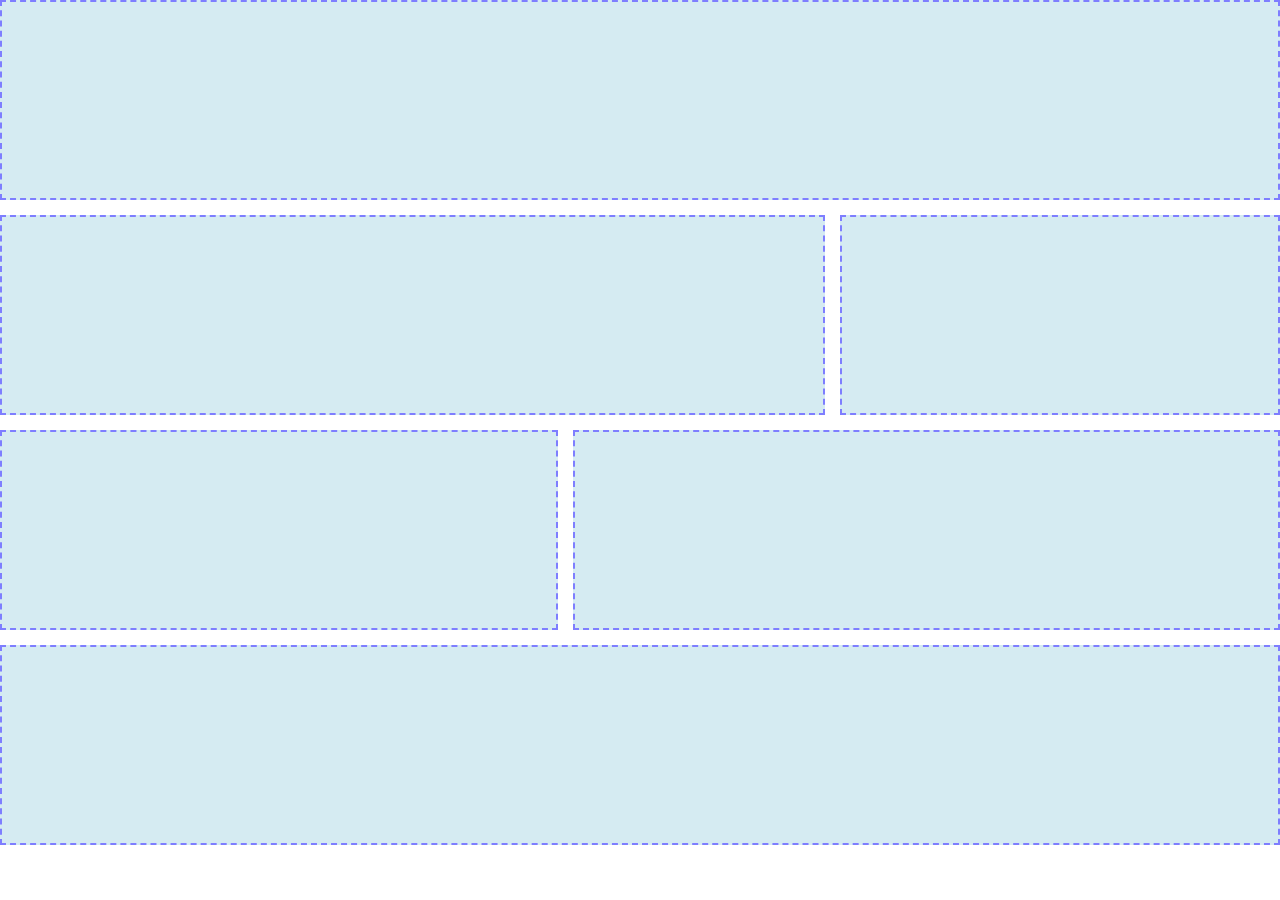
<file: flex.html>
<!DOCTYPE html>
<html lang="en">
<head>
    <meta charset="UTF-8">
    <meta http-equiv="X-UA-Compatible" content="IE=edge">
    <meta name="viewport" content="width=device-width, initial-scale=1.0">
    <title>Assignment 4</title>
    <link rel="stylesheet" href="flex.css">
</head>
<body>
    <div class="container">
        <div class="box1"></div>
        <div class="box2"></div>
        <div class="box3"></div>
        <div class="box4"></div>
        <div class="box5"></div>
        <div class="box6"></div>
    </div>
</body>
</html>
</file>
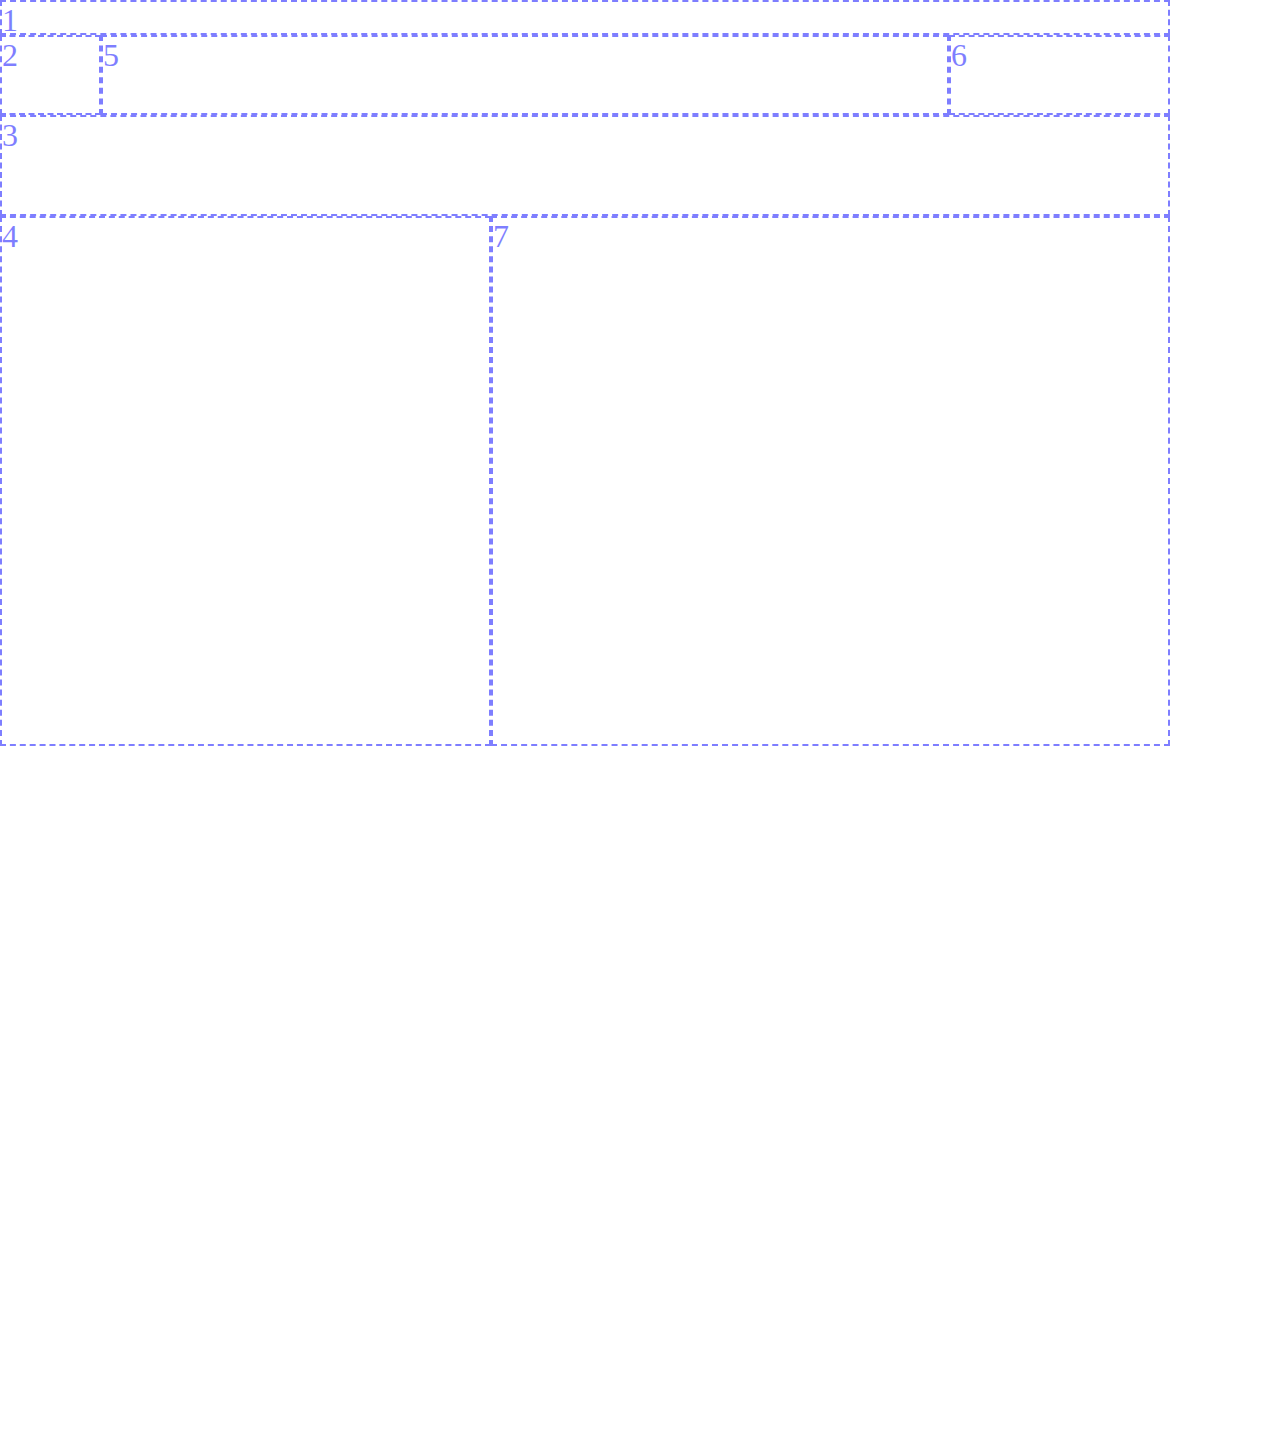
<file: grid.html>
<!DOCTYPE html>
<html lang="en">
<head>
    <meta charset="UTF-8">
    <meta http-equiv="X-UA-Compatible" content="IE=edge">
    <meta name="viewport" content="width=device-width, initial-scale=1.0">
    <title>Assignment 6</title>
    <link rel="stylesheet" href="grid.css">   
</head>
<body>
    <div class="container">
        <div class="box1">1</div>
        <div class="box2">2</div>
        <div class="box3">3</div>
        <div class="box4">4</div>
        <div class="box5">5</div>
        <div class="box6">6</div>
        <div class="box7">7</div>
    </div>
</body>
</html>
</file>
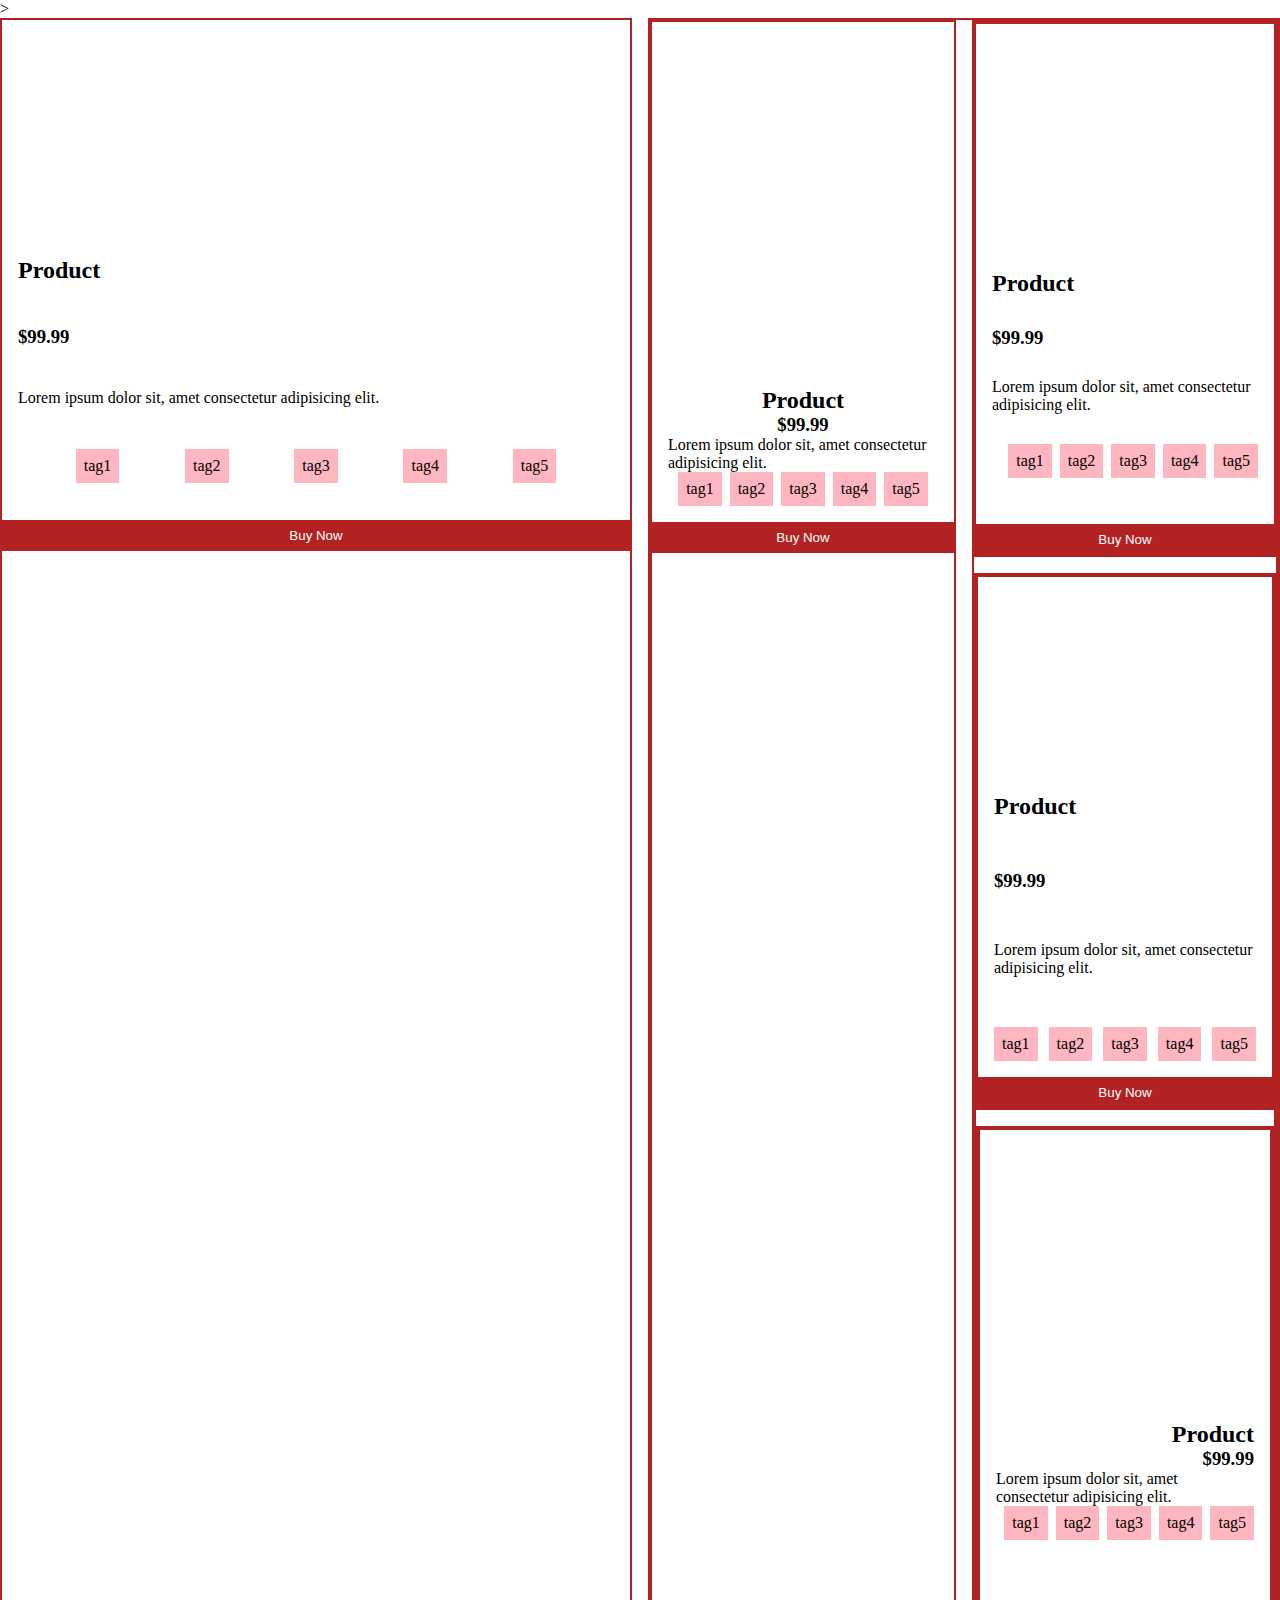
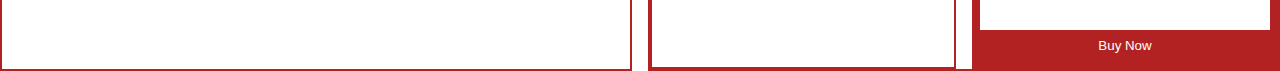
<file: product.html>
<!DOCTYPE html>>
<html lang="en">
<head>
    <meta charset="UTF-8">
    <meta http-equiv="X-UA-compatible" content="IE=edge">
    <meta name="viewport" content="width=device-width, initial-scale=1.0">
    <title>Assignment 5</title>
    <link rel="stylesheet" href="product.css">
</head>
<body>
<div class="container">
    <div class="box1">
    <div class="image"></div>
    <div class="info">
        <h2>Product</h2>
        <h3>$99.99</h3>
        <p>Lorem ipsum dolor sit, amet consectetur adipisicing elit.</p>
        <ul>
            <li>tag1</li>
            <li>tag2</li>
            <li>tag3</li>
            <li>tag4</li>
            <li>tag5</li>
        </ul>
    </div>
    <button>Buy Now</button>
 </div>
 <div class="container">
    <div class="box2">
    <div class="image"></div>
    <div class="info">
        <h2>Product</h2>
        <h3>$99.99</h3>
        <p>Lorem ipsum dolor sit, amet consectetur adipisicing elit.</p>
        <ul>
            <li>tag1</li>
            <li>tag2</li>
            <li>tag3</li>
            <li>tag4</li>
            <li>tag5</li>
        </ul>
    </div>
    <button>Buy Now</button>
 </div>
 <div class="container">
    <div class="box3">
    <div class="image"></div>
    <div class="info">
        <h2>Product</h2>
        <h3>$99.99</h3>
        <p>Lorem ipsum dolor sit, amet consectetur adipisicing elit.</p>
        <ul>
            <li>tag1</li>
            <li>tag2</li>
            <li>tag3</li>
            <li>tag4</li>
            <li>tag5</li>
        </ul>
    </div>
    <button>Buy Now</button>
 </div>
 <div class="container">
    <div class="box4">
    <div class="image"></div>
    <div class="info">
        <h2>Product</h2>
        <h3>$99.99</h3>
        <p>Lorem ipsum dolor sit, amet consectetur adipisicing elit.</p>
        <ul>
            <li>tag1</li>
            <li>tag2</li>
            <li>tag3</li>
            <li>tag4</li>
            <li>tag5</li>
        </ul>
    </div>
    <button>Buy Now</button>
 </div>
 <div class="container">
    <div class="box5">
    <div class="image"></div>
    <div class="info">
        <h2>Product</h2>
        <h3>$99.99</h3>
        <p>Lorem ipsum dolor sit, amet consectetur adipisicing elit.</p>
        <ul>
            <li>tag1</li>
            <li>tag2</li>
            <li>tag3</li>
            <li>tag4</li>
            <li>tag5</li>
        </ul>
    </div>
    <button>Buy Now</button>
 </div>



</div>
</body>
</html>
</file>
<file: flex.css>
* {
    margin: 0;
    box-sizing: border-box;
}

body {
    background: url("https://bit.ly/hw4fatemeh");
    opacity: .5;
    background-repeat: no-repeat;
}

.container {
    max-width: 1400px;
    gap: 15px;
    display: flex;
    flex-wrap: wrap;
}

.container > * {
    background-color: lightblue;
    font-size: 10rem;
    color: blue;
    border: 2px dashed blue;
    height: 200px;
    flex-grow: 1;
}

.box1 {
    flex-basis: 593px;
}

.box2 {
    flex-basis: 792px;
}

.box3 {
    flex-basis: 407px;
}

.box4 {
    flex-basis: 407px;
}

.box5 {
    flex-basis: 556px;
}

.box6 {
    flex-basis: 1400px;
}
</file>
<file: grid.css>
* {
    margin: 0;
    box-sizing: border-box;
}
body {
    background-image: url(https://cdn.imgchest.com/files/j7mmcrexg76.png);
    background-repeat: no-repeat;
    max-width: 1170px;
    min-height: 752px;
    font-size: 2rem;
    opacity: .5;
    color: blue;
}
.container > * {
    border: 2px dashed blue;
}
.container {
    display: grid;
    grid-template-rows:35px 80px 101px 530px 80px 80px 530px ;
    grid-template-areas: 
    "one one one one"
   "two five five six"
   "three three three three"
   "four four seven seven";

   grid-template-columns: 101px 390px 458px ;

  
}
.container > * {
    border: 2px dashed blue;
}
.box1 {
    grid-area: one;
}
.box2 {
    grid-area: two;
}
.box3{
    grid-area: three;
}

.box4{
    grid-area: four;
}
.box5{
    grid-area: five;
}
.box6{
    grid-area: six;
}
.box7{
    grid-area: seven;
}
</file>
<file: product.css>
* {
    margin: 0;
    box-sizing: border-box;
}
body {
    font-family: tahoma;
}

.image {
    height: 200px;
    background-size: cover;
    background-position: center;
}
.box1 .image {
    background-image: url("https://unsplash.it/300/200?1");
}
.box2 .image {
    background-image: url("https://unsplash.it/300/200?2");
}
.box3 .image {
    background-image: url("https://unsplash.it/300/200?3");
}
.box4 .image {
    background-image: url("https://unsplash.it/500/200?4");
}
.box5 .image {
    background-image: url("https://unsplash.it/800/200?5");
}


.container {
    display: flex;
    gap: 1rem;
    flex-wrap: wrap;
}
.container > * {
    flex-basis: 200px;
    border: solid 2px firebrick;
    flex-grow: 1;
}
ul {
    list-style-type: none;
    padding: 0;
    display: flex;
    flex-direction: row;
    gap: .5rem;
    flex-wrap: wrap;
}
ul > * {
    background: lightpink;
    padding: .5rem;
}
.info {
    display: flex;
    flex-direction: column;
    height: 300px;
    padding: 1rem;
}
.box3 > .info {
    justify-content: space-evenly;
}
.box5 > .info {
    justify-content: center;
    align-items: end;
}
.box2 > .info {
    justify-content: end;
    align-items: center;
}
.box4 > .info {
    justify-content: space-between;
}
.box1 > .info {
    justify-content: space-around;
}

.box1  ul {
    justify-content: space-evenly;
}
.box2  ul {
    justify-content: center;
}
.box3  ul {
    justify-content: end;
}
.box4  ul {
    justify-content: space-between;
}
.box5 ul {
    justify-content: space-around;
}
.box5 ul > * {
    flex-grow: 1;
}
button {
    background: firebrick;
    padding: .5rem;
    border: none;
    width: 100%;
    color: white;
}
</file>
